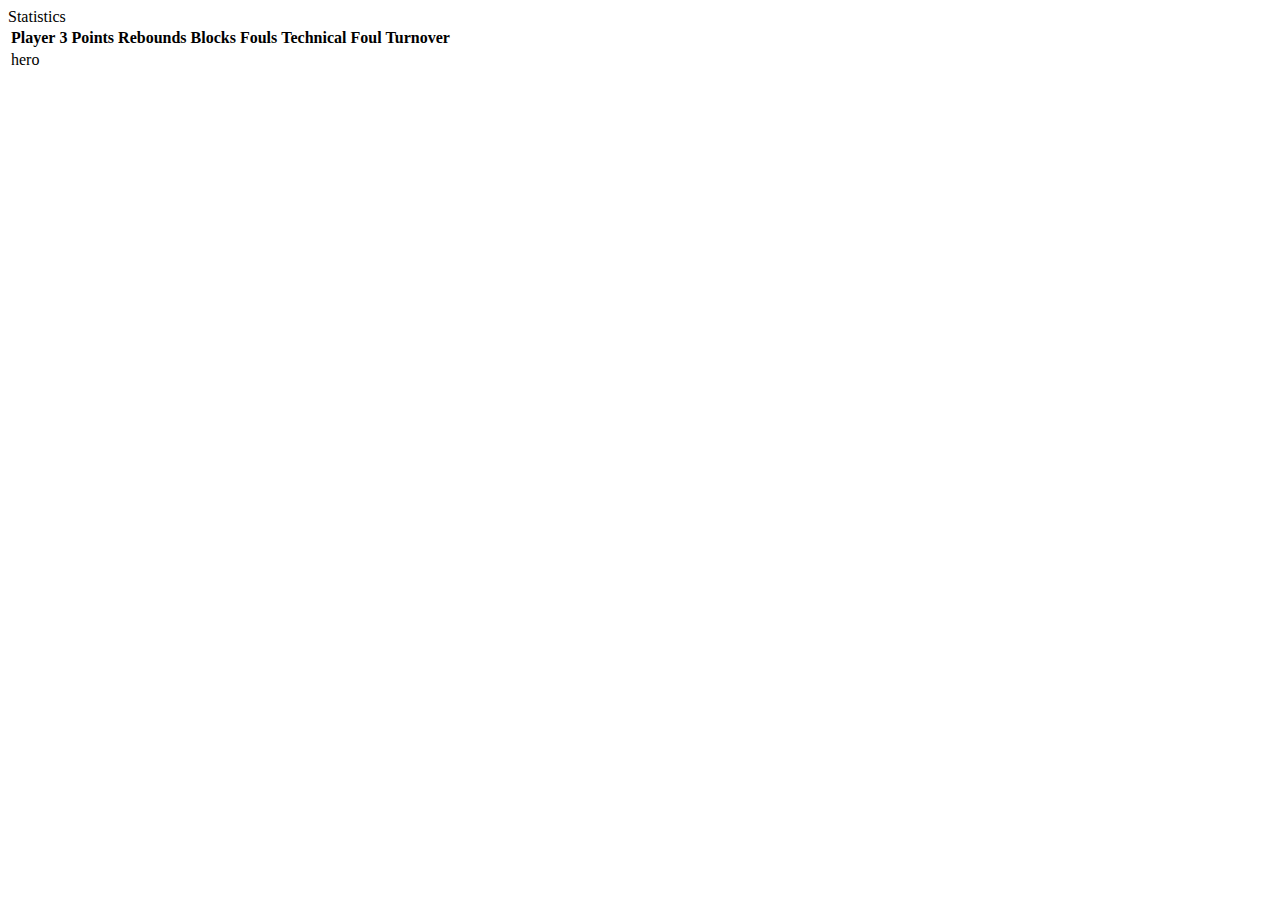
<file: index.html>
<html>
<head>
</head>
  <body>
    <span> Statistics
    <table>
      <tr>
        <th>Player</th>
        <th>3 Points</th>
        <th>Rebounds</th>
        <th>Blocks</th>
        <th>Fouls</th>
        <th>Technical Foul</th>
        <th>Turnover</th>
      </tr>
      <tr>
        <td>hero<td>
      </tr>
    </table>
      </span>
  </body>
</html>
</file>
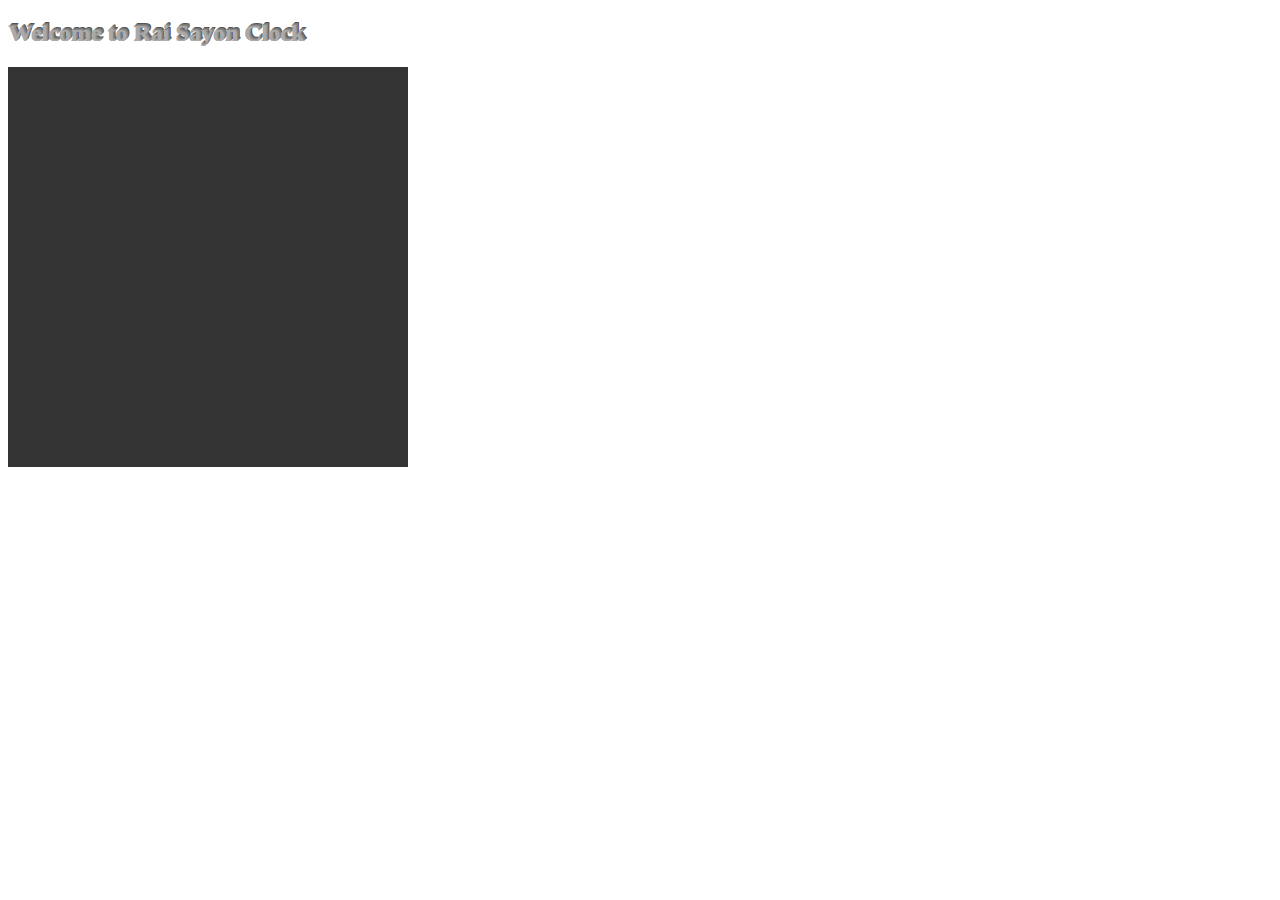
<file: clock/clock.html>
<!DOCTYPE html>
<html>
<body>
<h2 style=" color: #aaa; text-shadow : .5px -.5px #999, 1px -1px #888, 1.5px -1px #888 , 2px -2px #777 , 2.5px -2.5px #666 , 3px -3px #555; ">
 Welcome to Rai Sayon Clock
</h2>

<canvas id="canvas" width="400" height="400"
style="background-color:#333">
</canvas>
<script>
var canvas = document.getElementById("canvas");
var ctx = canvas.getContext("2d");
var radius = canvas.height / 2;
ctx.translate(radius, radius);
radius = radius * 0.90
setInterval(drawClock, 1000);

function drawClock() {
  drawFace(ctx, radius);
  drawNumbers(ctx, radius);
  drawTime(ctx, radius);
}

function drawFace(ctx, radius) {
  var grad;
  ctx.beginPath();
  ctx.arc(0, 0, radius, 0, 2*Math.PI);
  ctx.fillStyle = 'white';
  ctx.fill();
  grad = ctx.createRadialGradient(0,0,radius*0.95, 0,0,radius*1.05);
  grad.addColorStop(0, '#333');
  grad.addColorStop(0.5, 'white');
  grad.addColorStop(1, '#333');
  ctx.strokeStyle = grad;
  ctx.lineWidth = radius*0.1;
  ctx.stroke();
  ctx.beginPath();
  ctx.arc(0, 0, radius*0.1, 0, 2*Math.PI);
  ctx.fillStyle = '#333';
  ctx.fill();
}

function drawNumbers(ctx, radius) {
  var ang;
  var num;
  ctx.font = radius*0.15 + "px arial";
  ctx.textBaseline="middle";
  ctx.textAlign="center";
  for(num = 1; num < 13; num++){
    ang = num * Math.PI / 6;
    ctx.rotate(ang);
    ctx.translate(0, -radius*0.85);
    ctx.rotate(-ang);
    ctx.fillText(num.toString(), 0, 0);
    ctx.rotate(ang);
    ctx.translate(0, radius*0.85);
    ctx.rotate(-ang);
  }
}

function drawTime(ctx, radius){
    var now = new Date();
    var hour = now.getHours();
    var minute = now.getMinutes();
    var second = now.getSeconds();
    //hour
    hour=hour%12;
    hour=(hour*Math.PI/6)+
    (minute*Math.PI/(6*60))+
    (second*Math.PI/(360*60));
    drawHand(ctx, hour, radius*0.5, radius*0.07);
    //minute
    minute=(minute*Math.PI/30)+(second*Math.PI/(30*60));
    drawHand(ctx, minute, radius*0.8, radius*0.07);
    // second
    second=(second*Math.PI/30);
    drawHand(ctx, second, radius*0.9, radius*0.02);
}

function drawHand(ctx, pos, length, width) {
    ctx.beginPath();
    ctx.lineWidth = width;
    ctx.lineCap = "round";
    ctx.moveTo(0,0);
    ctx.rotate(pos);
    ctx.lineTo(0, -length);
    ctx.stroke();
    ctx.rotate(-pos);
}
</script>

</body>
</html>
</file>
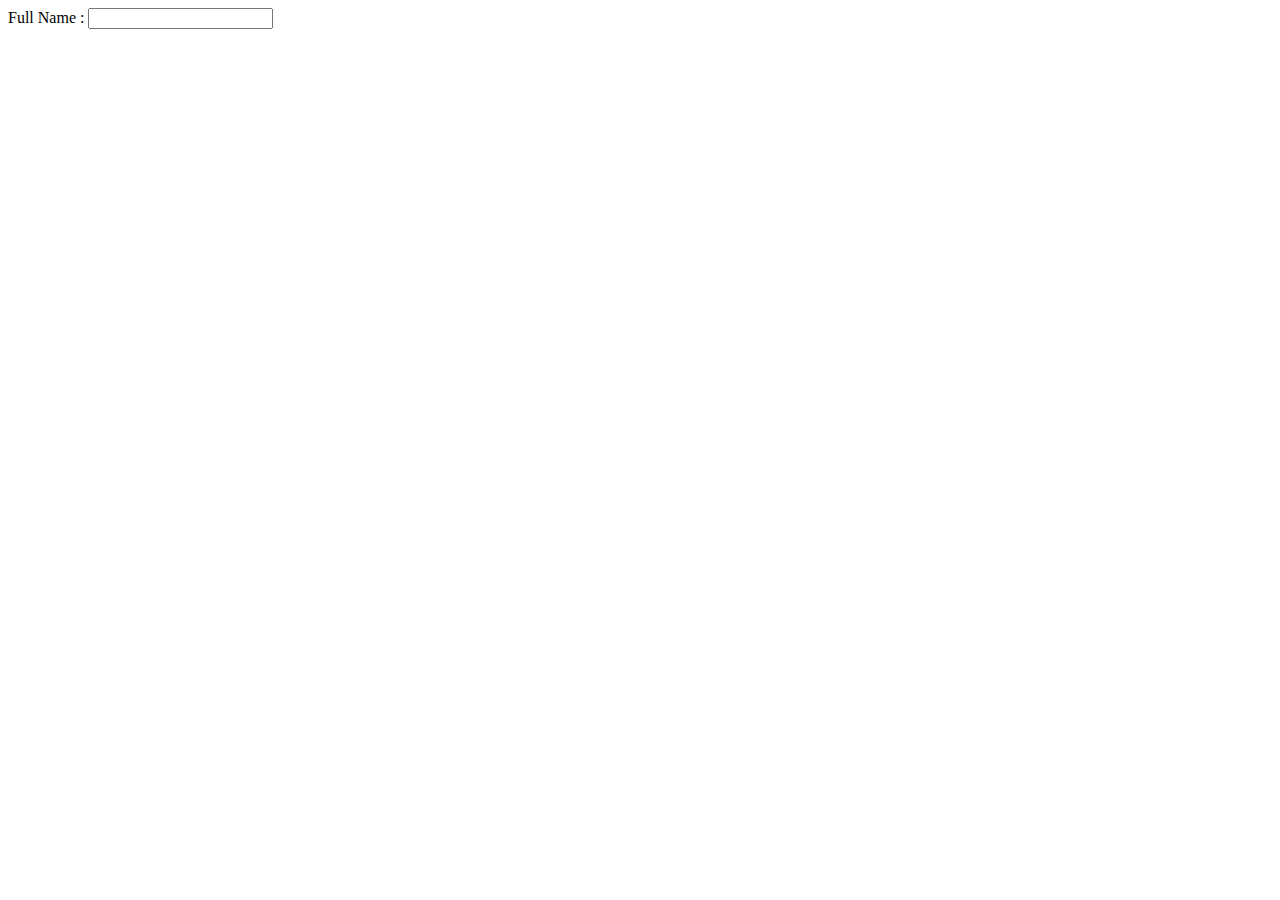
<file: forms/smartform.html>
<html>
<head></head>
<body>
<form id="sf" autocomplete="on" method="post" action="../../exc5/showpost.php">
<div><label>Full Name : </label><input required="" onfocus="highlight(this)" onblur="normal(this)" name="fullname" size="20" /></div>






















</form>
</body>
</html>
</file>
